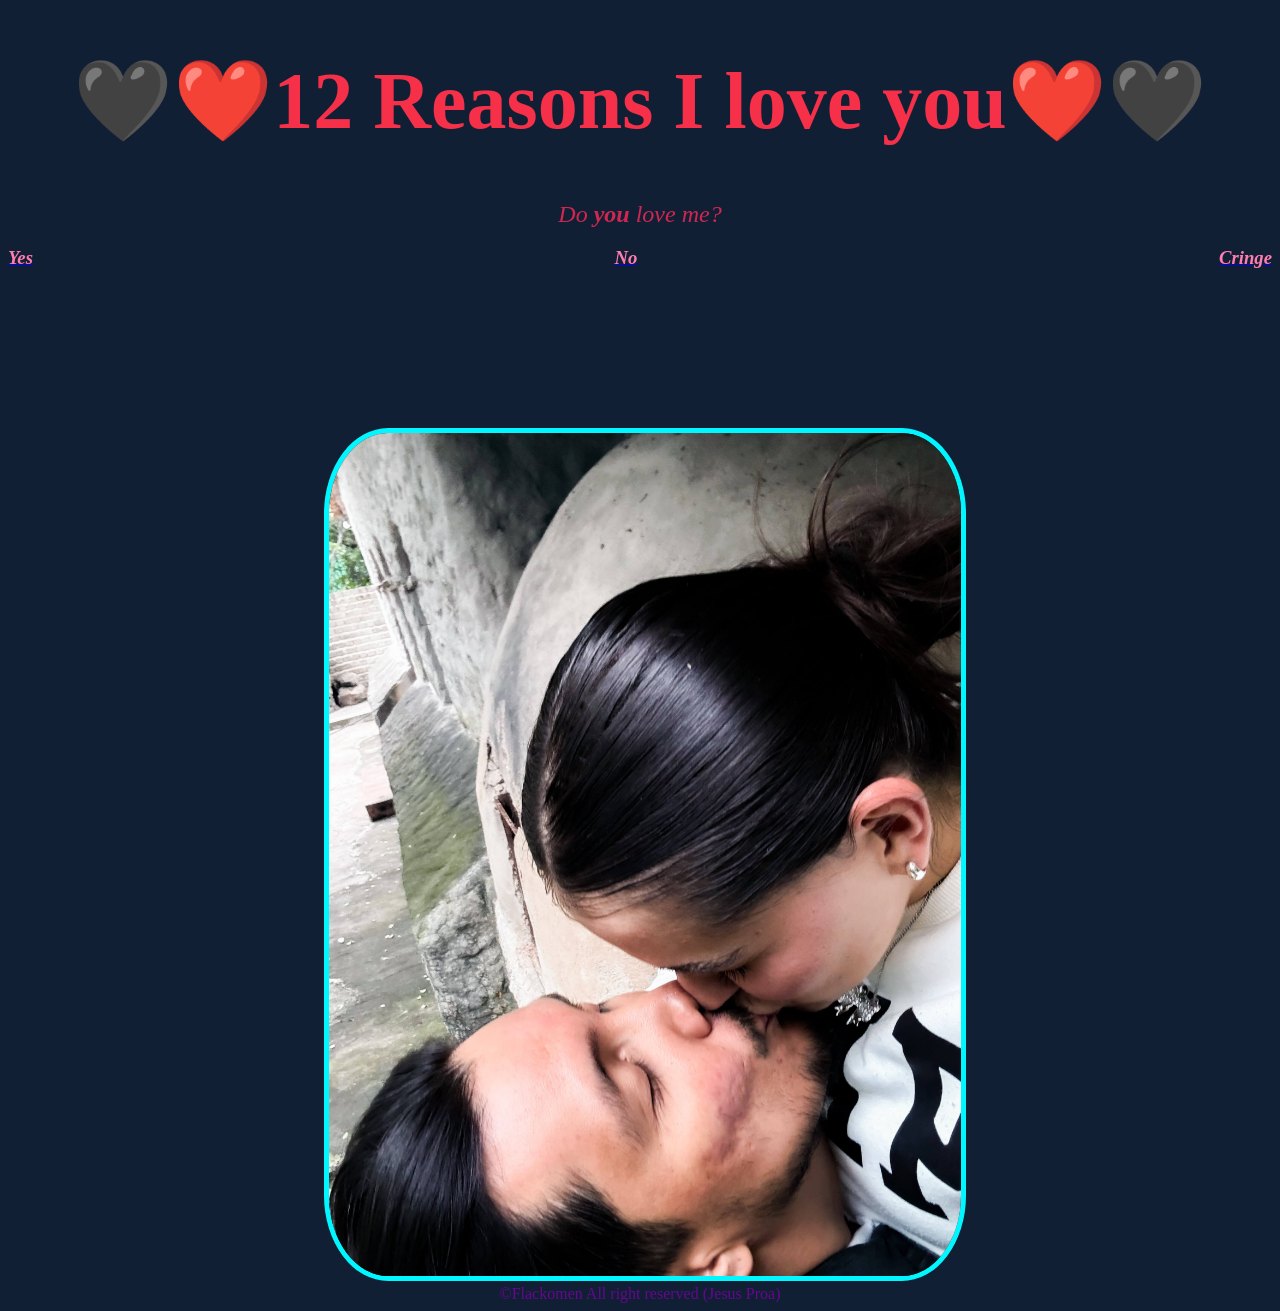
<file: index.html>
<!DOCTYPE html>
<html lang="en">
<head>
  <meta charset="UTF-8">
  <meta name="viewport" content="width=, initial-scale=1.0">
  <title>Te Amo Svetlana♥️</title>

<link rel="stylesheet" href="./stylesheet.css">
<link rel="preconnect" href="https://fonts.googleapis.com">
<link rel="preconnect" href="https://fonts.gstatic.com" crossorigin>
<link href="https://fonts.googleapis.com/css2?family=DM+Sans:ital,opsz,wght@0,9..40,100..1000;1,9..40,100..1000&family=Libre+Baskerville:ital@0;1&display=swap" rel="stylesheet">
</head>

<body>
    <div>
        <h1 id="main">🖤❤️12 Reasons I love you❤️🖤</h1>
    
    </div>

  

    <div class="Container-boxmain">
        
        <div class="Questions-box">
            <h2 class="questions">Do <span>you</span> love me?</h2>
        </div>

    </div>
      
    <div class="container">

        <div class="Yes box">
            <a href="./Yes.html"><h3 class="Yes">Yes</h3></a>
        </div>

        <div class="No box">
            <a href="./No.html"><h3 class="No">No</h3></a>
        </div>

        <div class="Cringe box">
            <a href="./Cringe.html"><h3 class="Cringe">Cringe</h3></a>
        </div>

    </div>

    <div>
         <div class="img-box">

            <img class="img-welcome" src="./tinified/ranchkiss.jpg" alt="kiss">


        </div>

        <footer style="text-align: center; color: rgb(103, 6, 144);">
            ©Flackomen All right reserved (Jesus Proa)
        </footer>
   
    </div>




  













</body>
</file>
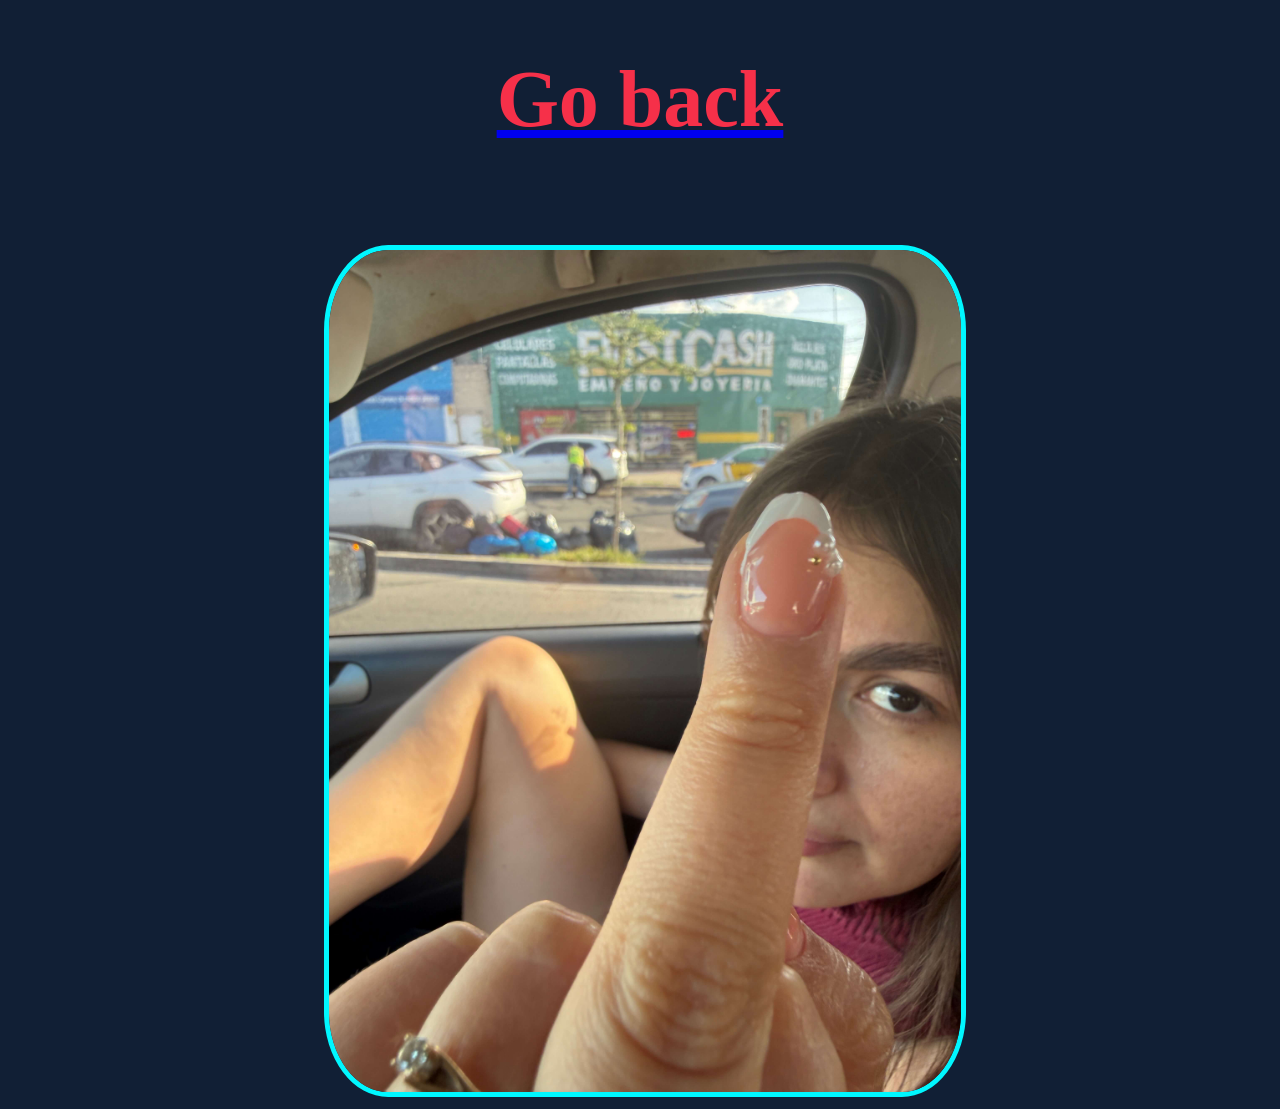
<file: No.html>
<!DOCTYPE html>
<html lang="en">
<head>
  <meta charset="UTF-8">
  <meta name="viewport" content="width=, initial-scale=1.0">
  <title>In love</title>

<link rel="stylesheet" href="./stylesheet.css">
<link rel="preconnect" href="https://fonts.googleapis.com">
<link rel="preconnect" href="https://fonts.gstatic.com" crossorigin>
<link href="https://fonts.googleapis.com/css2?family=DM+Sans:ital,opsz,wght@0,9..40,100..1000;1,9..40,100..1000&family=Libre+Baskerville:ital@0;1&display=swap" rel="stylesheet">
</head>

<body>

    <div>
        <a href="./index.html"><h1>Go back</h1></a>
    </div>

    <div class="no-pic-box">
        <img class="fu" src="./tinified/middlefingersve.jpg" alt="Fuckyou">
    </div>










</body>
</file>
<file: stylesheet.css>
h1{
    color: #F63049;
    font-size: 500%;
    text-align: center;
}

html{
    background-color: #111F35;
}


h2{
    color: #D02752;
    font-style: italic;
    font-weight: 100;
    text-align: center;
    margin: 0;
} 

span{
    font-style: italic;
    font-weight: 900;
}

.Home{
    text-align: center;
    color: #FF7DB0;
    
}

.container{
    display: flex;
    gap: 46%; /* space between divs */
    margin: 0;
    text-align: center;
}


.box{
    width: 100px;
    height: 100px;
    color: #FF7DB0;
    margin: 0; 
}

.Yes{
    color: #FF7DB0;
    font-style: italic;
}

.No{
    color: #FF7DB0;
    font-style: italic;
}

.Cringe{
    color: #FF7DB0;
    font-style: italic;
}


.no-pic-box{
    width: 50%;
    margin-left: 25%;
    margin-top: 100px;
}
 .fu{
    width: 100%;
    border: 5px solid #00F7FF; border-radius: 10%;

 }

 .cringe-box{
    width: 50%;
    margin-left: 25%;
    margin-top: 100px;
    
}

.cringe-pic{
    width: 100%;
    border: 5px solid #00F7FF; border-radius: 10%;
}

.img-box{
    width: 50%;
    margin-left: 25%;
    margin-top: 100px;
}

.img-welcome{
    width: 100%;
    border: 5px solid #00F7FF; border-radius: 10%;

}

.Yes-container{
    display: flex;
    flex-direction: column;
    gap: 500px;
    align-items: center;
    
}

.Yes-box {
  padding: 16px;
  background: #00F7FF;
  margin: 0;
  width: 50%;
  border-radius: 1%;
  margin: 0;
}

.Yes-box-img{
    width: 100%;
    border-radius: 1%;
    
}

.p{
    text-align: center;
     font-family: "Libre Baskerville", serif;
  font-weight: 400;
  font-style: normal;
  color: rgb(198, 9, 215);
  text-transform: uppercase;
}
</file>
